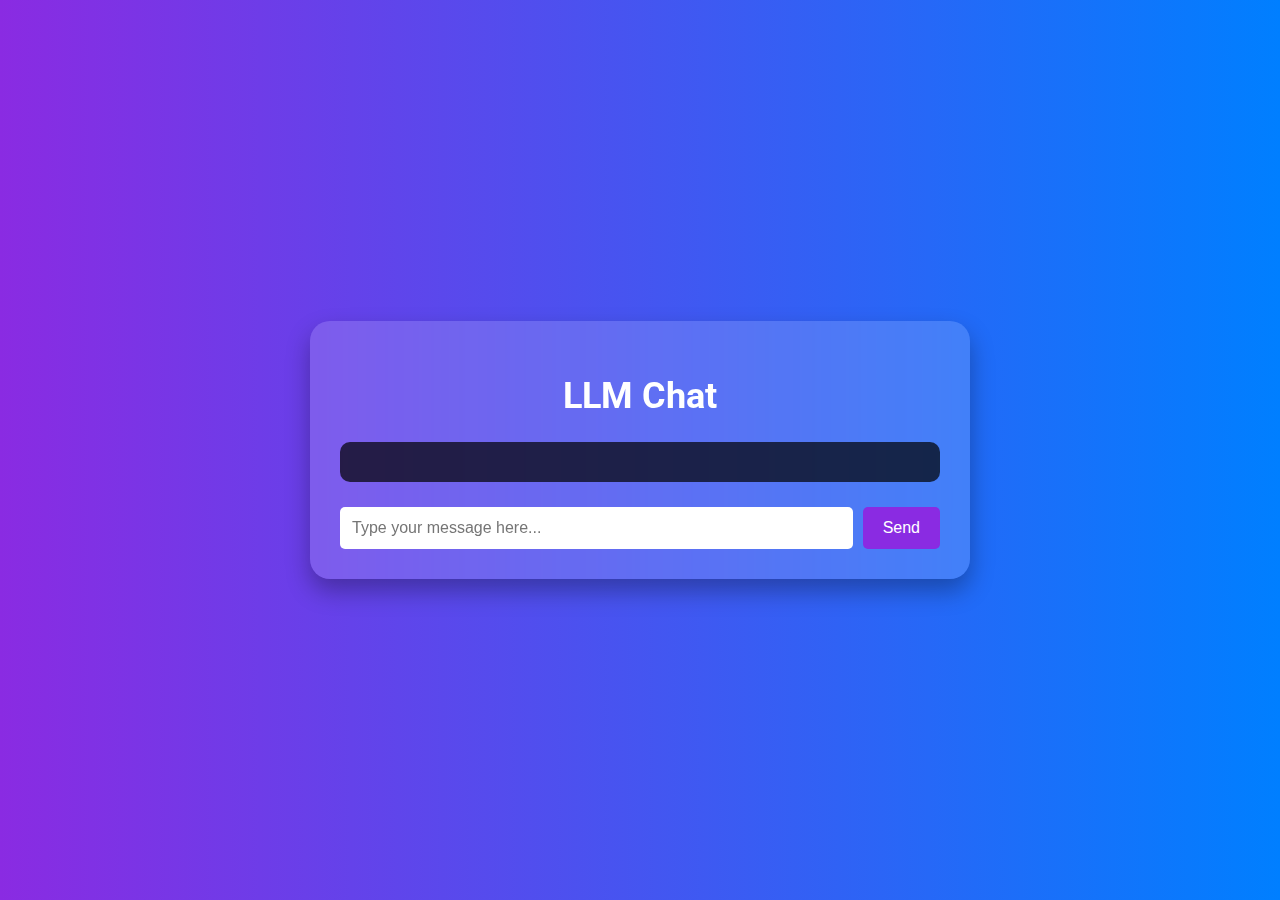
<file: llm_app/templates/index.html>
<!DOCTYPE html>
<html lang="en">
<head>
    <meta charset="UTF-8">
    <meta name="viewport" content="width=device-width, initial-scale=1.0">
    <title>LLM Chat</title>
    <style>
        @import url('https://fonts.googleapis.com/css2?family=Roboto:wght@400;700&display=swap');
        
        body {
            font-family: 'Roboto', sans-serif;
            background: linear-gradient(to right, #8A2BE2, #007FFF);
            color: #ffffff;
            margin: 0;
            padding: 0;
            display: flex;
            justify-content: center;
            align-items: center;
            height: 100vh;
        }

        .container {
            background-color: rgba(255, 255, 255, 0.15);
            padding: 30px;
            border-radius: 20px;
            box-shadow: 0 12px 24px rgba(0, 0, 0, 0.3);
            max-width: 600px;
            width: 90%;
            text-align: center;
            backdrop-filter: blur(10px);
        }

        h1 {
            margin-bottom: 25px;
            color: #ffffff;
            font-size: 36px;
            font-weight: 700;
        }

        .chat-history {
            background: rgba(0, 0, 0, 0.7);
            padding: 20px;
            border-radius: 10px;
            max-height: 300px;
            overflow-y: auto;
            margin-bottom: 25px;
            text-align: left;
            color: #ffffff;
            font-size: 16px;
        }

        .chat-history p {
            margin: 10px 0;
        }

        .chat-input {
            display: flex;
            align-items: center;
            justify-content: center;
        }

        .chat-input input[type="text"] {
            flex: 1;
            padding: 12px;
            border: none;
            border-radius: 5px;
            font-size: 16px;
            margin-right: 10px;
            background-color: #ffffff;
            color: #333333;
            outline: none;
        }

        .chat-input button {
            padding: 12px 20px;
            border: none;
            border-radius: 5px;
            background-color: #8A2BE2;
            color: #ffffff;
            font-size: 16px;
            cursor: pointer;
            transition: background-color 0.3s ease;
        }

        .chat-input button:hover {
            background-color: #5e1da4;
        }

        .chat-history p strong {
            color: #8A2BE2;
        }
    </style>
</head>
<body>
    <div class="container">
        <h1>LLM Chat</h1>
        <div class="chat-history" id="chat-history"></div>
        <div class="chat-input">
            <input type="text" id="user-input" placeholder="Type your message here..." required>
            <button onclick="sendMessage()">Send</button>
        </div>
    </div>
    <script>
        async function sendMessage() {
            const userInput = document.getElementById('user-input').value;
            if (!userInput) return;

            const chatHistory = document.getElementById('chat-history');
            chatHistory.innerHTML += `<p><strong>You:</strong> ${userInput}</p>`;

            const response = await fetch('/query', {
                method: 'POST',
                headers: {
                    'Content-Type': 'application/json',
                },
                body: JSON.stringify({ input_text: userInput }),
            });
            const result = await response.json();

            chatHistory.innerHTML += `<p><strong>LLM:</strong> ${result.response}</p>`;
            document.getElementById('user-input').value = '';
            chatHistory.scrollTop = chatHistory.scrollHeight;
        }
    </script>
</body>
</html>
</file>
